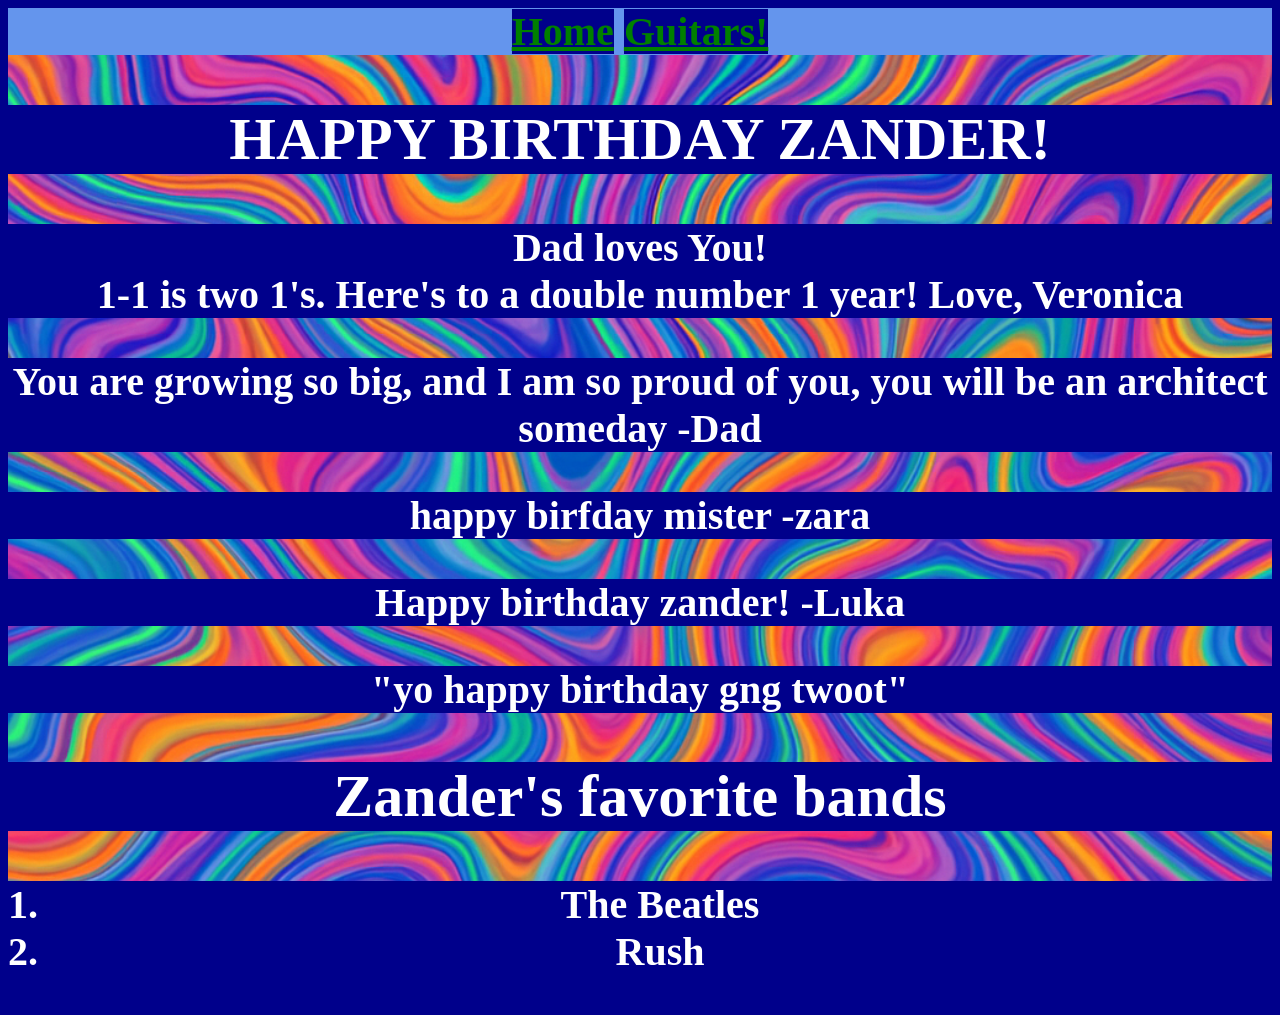
<file: index.html>
<!DOCTYPE html>
<html lang="en">
<head>
  <meta charset="UTF-8">
  <meta name="viewport" content="width=device-width, initial-scale=1.0">
  <link rel="stylesheet" href="birthday.css">
  <title>Zander's Birthday</title>
</head>
<body>
<header>
    <nav>
    <a href="index.html">Home</a>
    <a href="guitars.html">Guitars!</a>
    </nav>
</header>
<h2>HAPPY BIRTHDAY ZANDER!</h2>
<p> 
  Dad loves You!<br>
  1-1 is two 1's. Here's to a double number 1 year! Love, Veronica
</p>
<p>
  You are growing so big, and I am so proud of you, you will
  be an architect someday -Dad
</p>
<p>
happy birfday mister -zara
</p>
<p>
Happy birthday zander! -Luka
</p>
<p>
"yo happy birthday gng twoot"  
</p>
  
  <h2> 
    Zander's favorite bands
  </h2>
  <ol>
    <li>The Beatles</li>
    <li>Rush</li>
  </ol>
</body>
</html>
</file>
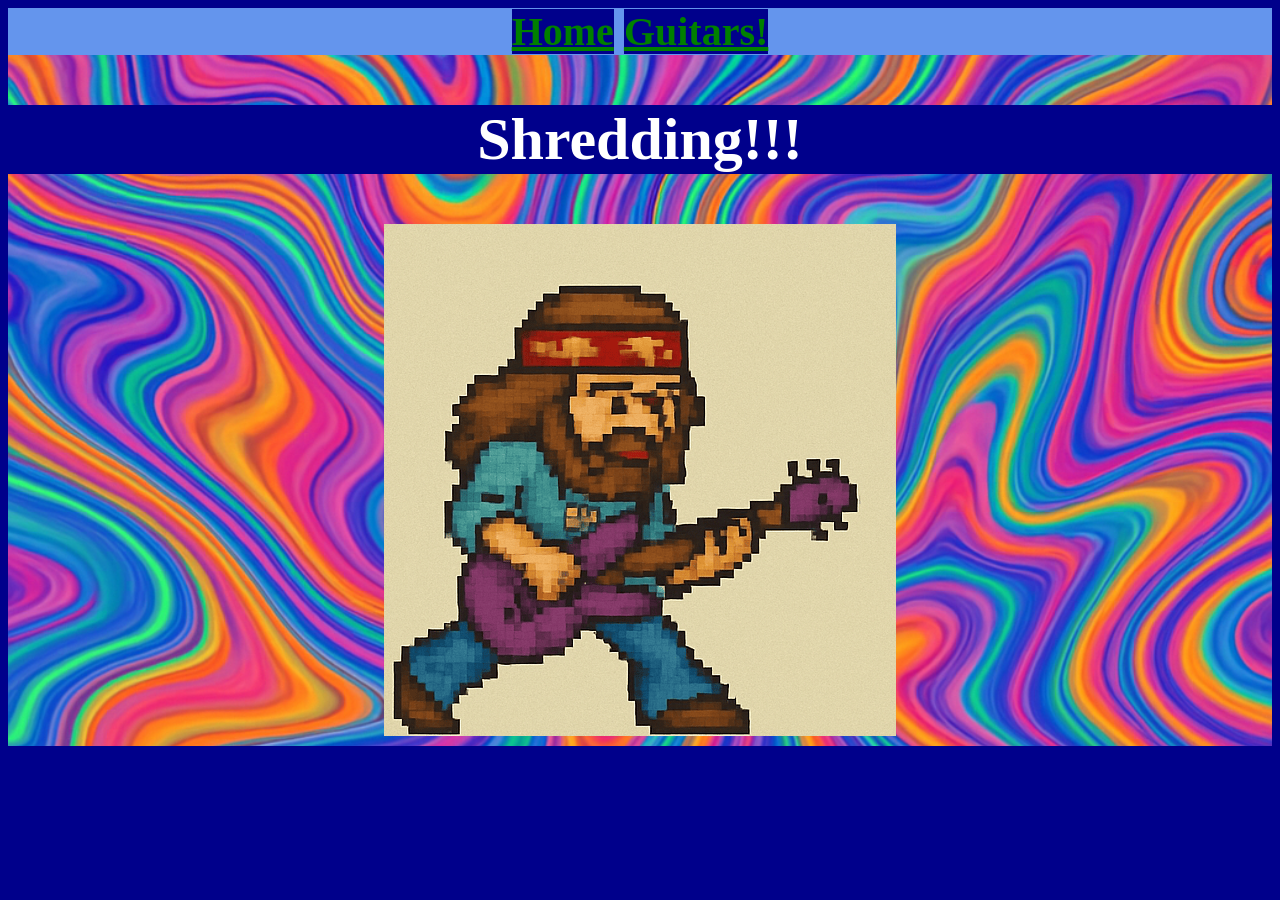
<file: guitars.html>
<!DOCTYPE html>
<html lang="en">
<head>
  <meta charset="UTF-8">
  <meta name="viewport" content="width=device-width, initial-scale=1.0">
  <link rel="stylesheet" href="birthday.css">
  <title>Zander's Birthday</title>
</head>
<body>
<header>
    <nav>
    <a href="index.html">Home</a>
    <a href="guitars.html">Guitars!</a>
    </nav>
</header>
<h2>Shredding!!!</h2>
<img src="hippy_512.gif">
</body>
</html
</file>
<file: birthday.css>
* {
    color: white;
    background-color: darkblue;
    font-weight: bold;
    text-align: center;
}
nav a {
    color: green;
}

nav a:hover {
    color: orange;
}
body {
    background-image: url(groovy.png);
    background-repeat: none;
    font-size: 2.5em;
    background-size: cover;
}
nav {
    background-color: cornflowerblue;
}
</file>
